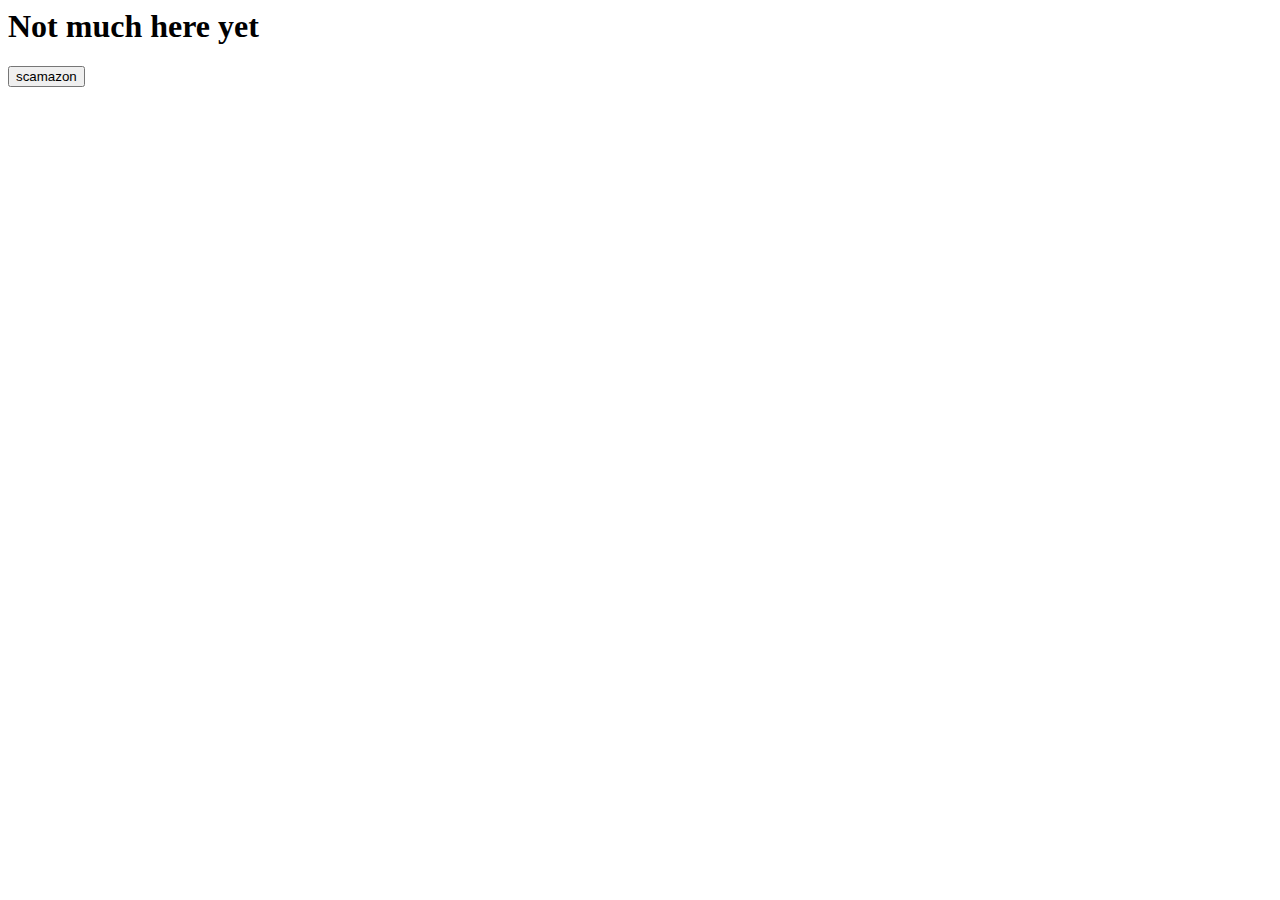
<file: index.html>
<html>
<head><link rel="preconnect" href="https://fonts.googleapis.com">
<link rel="preconnect" href="https://fonts.gstatic.com" crossorigin>
<link href="https://fonts.googleapis.com/css2?family=Roboto&display=swap" rel="stylesheet"><title>Things</title></head>
<h1>Not much here yet</h1>
<a href="https://scamazon.bloohacked.tech"><button>scamazon</button></a>
</html>
</file>
